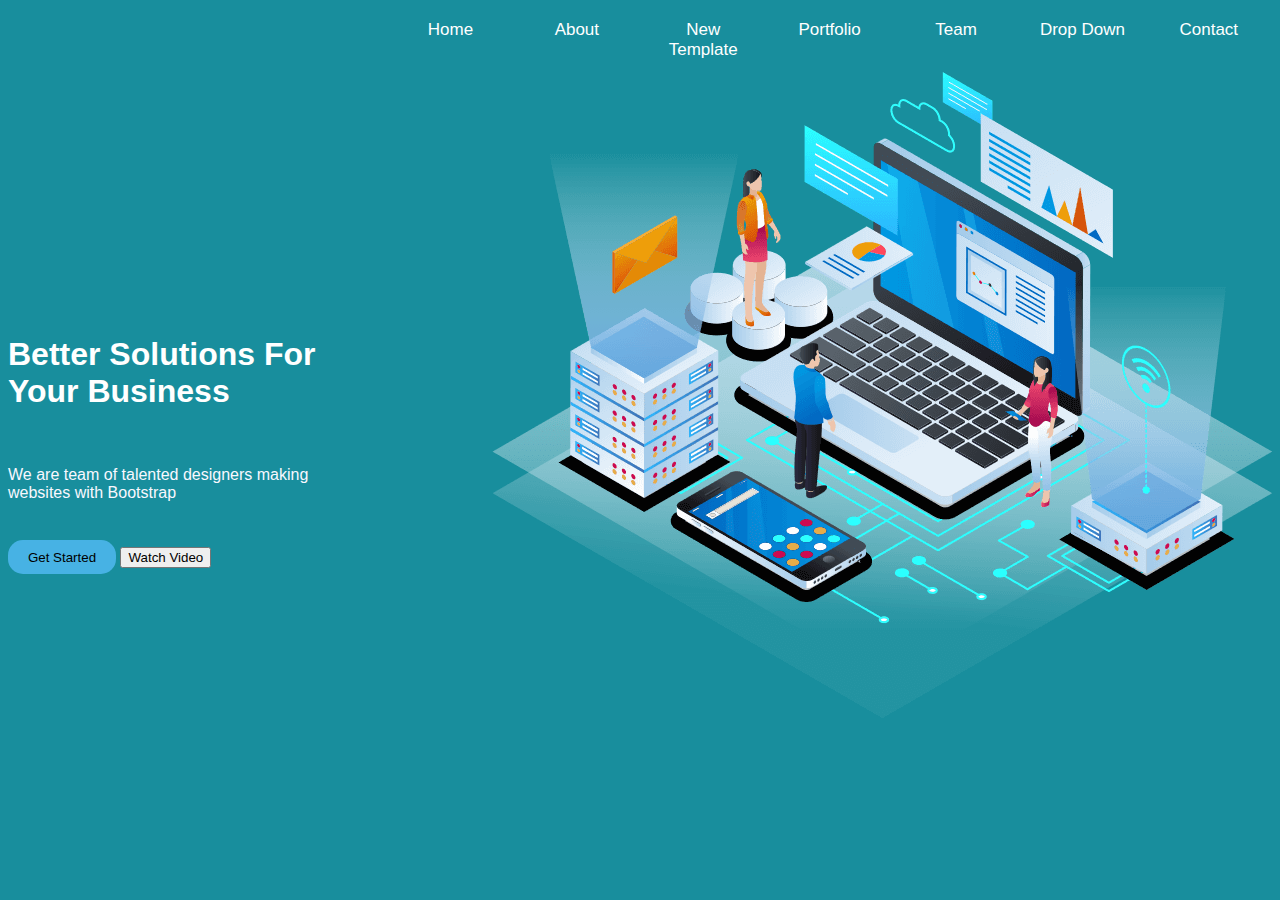
<file: index.html>
<!DOCTYPE html>
<html>

<head>
  <title>ARSHA</title>
  <meta name="viewport" content="width=device-width, initial-scale=1">
  <style>
    * {
      box-sizing: border-box
    }

    body {
      font-family: Arial, Helvetica, sans-serif;
    }

    .navbar {
      width: 100%;
      overflow: auto;
    }

    .navbar a {
      float: right;
      padding: 12px;
      color: white;
      text-decoration: none;
      font-size: 17px;
      width: 10%;
      /* Four links of equal widths */
      text-align: center;
    }

    .navbar a:hover {
      background-color: blue;
    }


    @media screen and (max-width: 200px) {
      .navbar a {
        float: right;
        display: block;
        width: 60%;
        text-align: right;
      }
    }

    div.h1 {
      position: absolute;
      top: 35%
    }

    div.h2 {
      position: absolute;
      top: 50%
    }
    div.b1{
      position: absolute;
      top: 60%;
    } 
    
  </style>
</head>

<body style="background-color:#188e9d;">

  <div class="navbar">
    <a href="#">Contact</a>
    <a href="#">Drop Down</a>
    <a href="#">Team</a>
    <a href="#">Portfolio</a>
    <a href="NewTemplate.html">New Template</a>
    <a href="About.html">About</a>
    <a class="active" href="#">Home</a>

  </div>
  <div>
    <img src="hero-img.png" alt="Business Demonstration" align="right">
  </div>
  <div class="h1">
    <h1 style="color:white;">Better Solutions For</br> Your Business</h1>
  </div>
  <div class="h2">
    <p style="color:GhostWhite;">We are team of talented designers making</br> websites with Bootstrap</p>
  </div>
  <div class="b1" >
    <button type="button" style="
    height: 34px;
    width: 108px;
    border-radius: 15px;
    background-color: #47b2e4;
    border: none;
"   >Get Started</button>
  <button type="button" style=""
  <a href="https://www.youtube.com/watch?v=jDDaplaOz7Q" class="glightbox btn-watch-video">
    <i class="bi bi-play-circle"></i>
    <span>   Watch Video  </span>
   </a>
  
  </div>
  <div class="b2"></div>
</body>

</html>
</file>
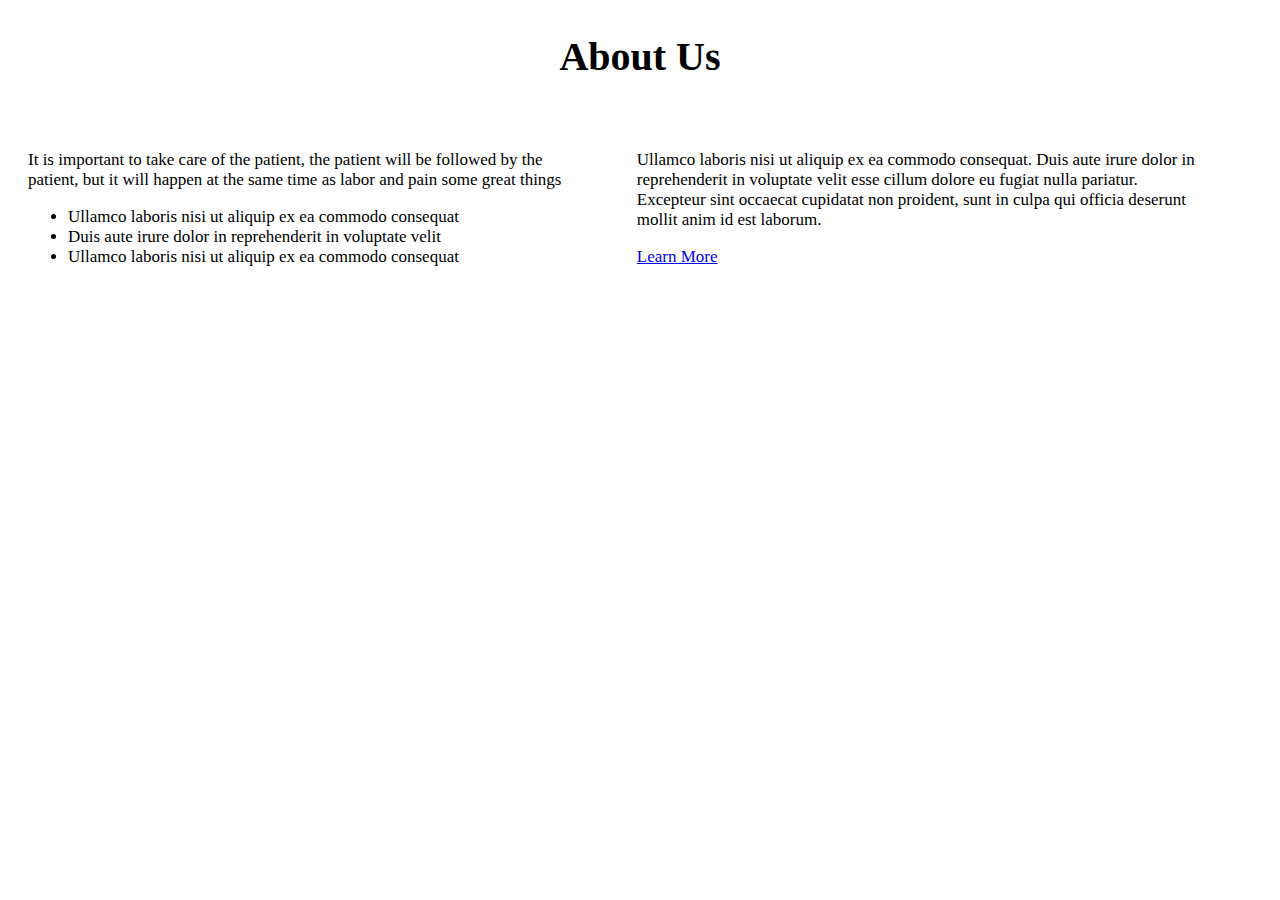
<file: About.html>
<!DOCTYPE html>
<html>
  <head>
    <title>About</title>
    <style>
      .col-lg-6 {
        float: left;
        font-size: 17px;
        width: 45%;
        height: 300px; /* only for demonstration, should be removed */
        background: white;
        padding: 20px;
      }
      .h2 {
        font-size: 40px;
      }
    </style>
  </head>
  <body>
    <section id="about" class="about">
      <div class="container aos-init aos-animate" data-aos="fade-up">
        <div class="section-title">
          <h2 class="h2" align="center">About Us</h2>
        </div>
        <div class="row content">
          <div class="col-lg-6">
            <p>
              It is important to take care of the patient, the patient will be
              followed by the patient, but it will happen at the same time as
              labor and pain some great things
            </p>
            <ul>
              <li>
                <i class="ri-check-double-line"></i> Ullamco laboris nisi ut
                aliquip ex ea commodo consequat
              </li>
              <li>
                <i class="ri-check-double-line"></i> Duis aute irure dolor in
                reprehenderit in voluptate velit
              </li>
              <li>
                <i class="ri-check-double-line"></i> Ullamco laboris nisi ut
                aliquip ex ea commodo consequat
              </li>
            </ul>
          </div>
          <div class="col-lg-6 pt-4 pt-lg-0">
            <p>
              Ullamco laboris nisi ut aliquip ex ea commodo consequat. Duis aute
              irure dolor in reprehenderit in voluptate velit esse cillum dolore
              eu fugiat nulla pariatur. Excepteur sint occaecat cupidatat non
              proident, sunt in culpa qui officia deserunt mollit anim id est
              laborum.
            </p>
            <a href="#" class="btn-learn-more">Learn More</a>
          </div>
        </div>
      </div>
    </section>
  </body>
</html>
</file>
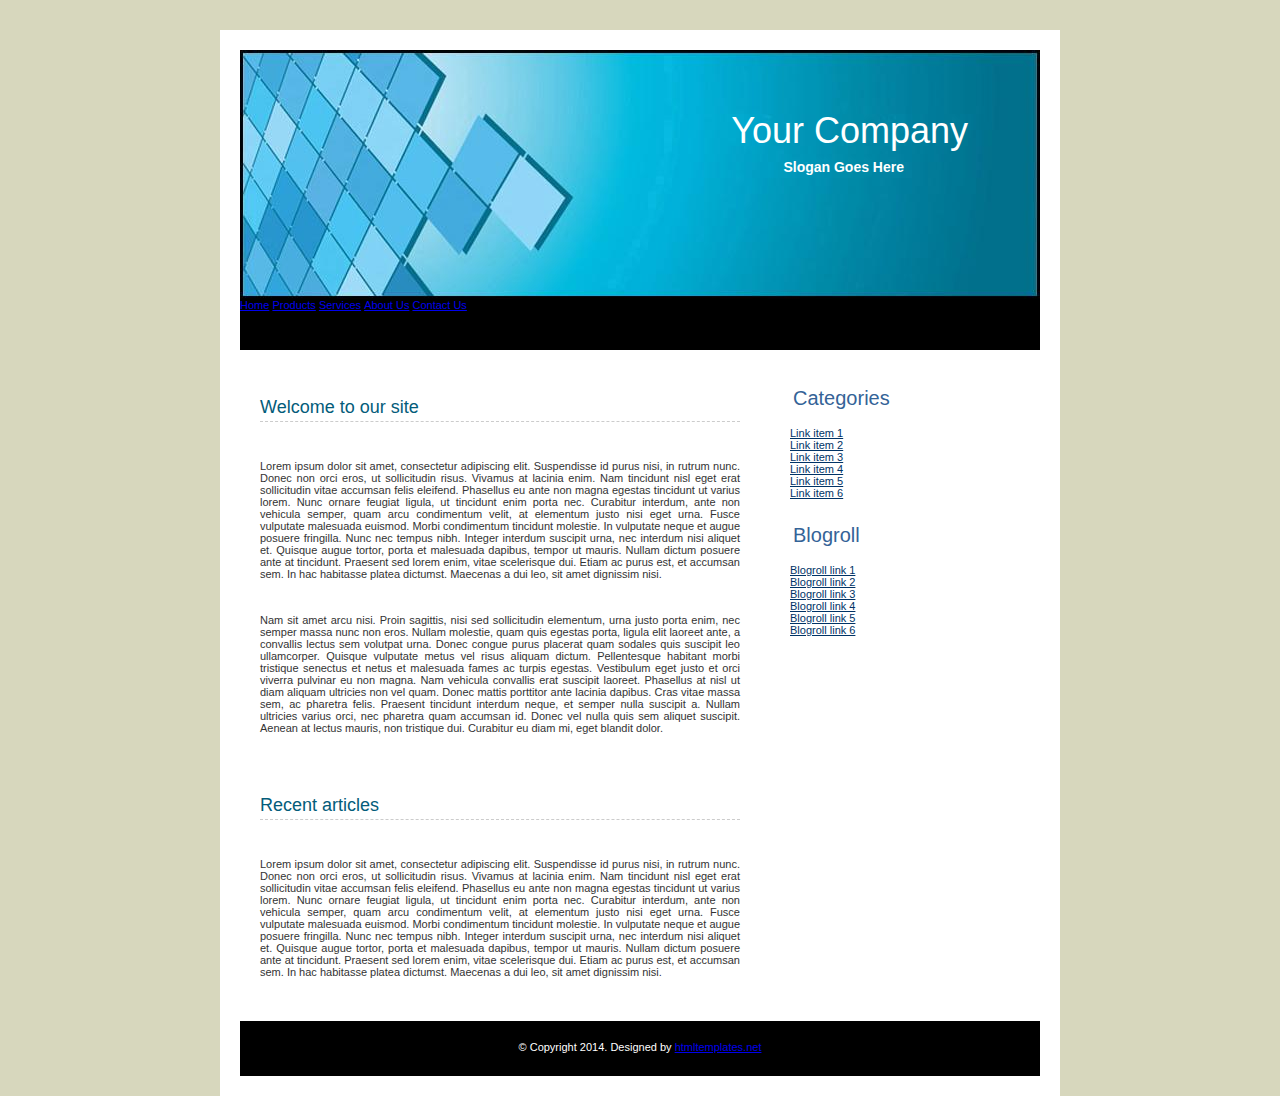
<file: NewTemplate.html>
<!DOCTYPE html>
<html>
  <head>
    <title>Your Company</title>
    <link href="template.css" rel="stylesheet" type="text/css" />
  </head>
  <body>
    <div class="main">
      <div class="page">
        <div class="header">
          <div class="header-img">
            <h1>Your Company</h1>
            <p>Slogan Goes Here</p>
          </div>
          <div class="menu">
            <ul>
              <li><a href="index.html">Home</a></li>
              <li><a href="#">Products</a></li>
              <li><a href="#">Services</a></li>
              <li><a href="#">About Us</a></li>
              <li><a href="#">Contact Us</a></li>
            </ul>
          </div>
        </div>
        <div class="content">
          <div class="left-panel">
            <div class="left-panel-in">
              <h2 class="title">Welcome to our site</h2>
              <p>&nbsp;</p>
              <p>
                Lorem ipsum dolor sit amet, consectetur adipiscing elit.
                Suspendisse id purus nisi, in rutrum nunc. Donec non orci eros,
                ut sollicitudin risus. Vivamus at lacinia enim. Nam tincidunt
                nisl eget erat sollicitudin vitae accumsan felis eleifend.
                Phasellus eu ante non magna egestas tincidunt ut varius lorem.
                Nunc ornare feugiat ligula, ut tincidunt enim porta nec.
                Curabitur interdum, ante non vehicula semper, quam arcu
                condimentum velit, at elementum justo nisi eget urna. Fusce
                vulputate malesuada euismod. Morbi condimentum tincidunt
                molestie. In vulputate neque et augue posuere fringilla. Nunc
                nec tempus nibh. Integer interdum suscipit urna, nec interdum
                nisi aliquet et. Quisque augue tortor, porta et malesuada
                dapibus, tempor ut mauris. Nullam dictum posuere ante at
                tincidunt. Praesent sed lorem enim, vitae scelerisque dui. Etiam
                ac purus est, et accumsan sem. In hac habitasse platea dictumst.
                Maecenas a dui leo, sit amet dignissim nisi.
              </p>
              <p>&nbsp;</p>
              Nam sit amet arcu nisi. Proin sagittis, nisi sed sollicitudin
              elementum, urna justo porta enim, nec semper massa nunc non eros.
              Nullam molestie, quam quis egestas porta, ligula elit laoreet
              ante, a convallis lectus sem volutpat urna. Donec congue purus
              placerat quam sodales quis suscipit leo ullamcorper. Quisque
              vulputate metus vel risus aliquam dictum. Pellentesque habitant
              morbi tristique senectus et netus et malesuada fames ac turpis
              egestas. Vestibulum eget justo et orci viverra pulvinar eu non
              magna. Nam vehicula convallis erat suscipit laoreet. Phasellus at
              nisl ut diam aliquam ultricies non vel quam. Donec mattis
              porttitor ante lacinia dapibus. Cras vitae massa sem, ac pharetra
              felis. Praesent tincidunt interdum neque, et semper nulla suscipit
              a. Nullam ultricies varius orci, nec pharetra quam accumsan id.
              Donec vel nulla quis sem aliquet suscipit. Aenean at lectus
              mauris, non tristique dui. Curabitur eu diam mi, eget blandit
              dolor.
              <p>&nbsp;</p>
              <p>&nbsp;</p>
              <h2 class="title">Recent articles<br /></h2>
              <p>&nbsp;</p>
              <p>
                Lorem ipsum dolor sit amet, consectetur adipiscing elit.
                Suspendisse id purus nisi, in rutrum nunc. Donec non orci eros,
                ut sollicitudin risus. Vivamus at lacinia enim. Nam tincidunt
                nisl eget erat sollicitudin vitae accumsan felis eleifend.
                Phasellus eu ante non magna egestas tincidunt ut varius lorem.
                Nunc ornare feugiat ligula, ut tincidunt enim porta nec.
                Curabitur interdum, ante non vehicula semper, quam arcu
                condimentum velit, at elementum justo nisi eget urna. Fusce
                vulputate malesuada euismod. Morbi condimentum tincidunt
                molestie. In vulputate neque et augue posuere fringilla. Nunc
                nec tempus nibh. Integer interdum suscipit urna, nec interdum
                nisi aliquet et. Quisque augue tortor, porta et malesuada
                dapibus, tempor ut mauris. Nullam dictum posuere ante at
                tincidunt. Praesent sed lorem enim, vitae scelerisque dui. Etiam
                ac purus est, et accumsan sem. In hac habitasse platea dictumst.
                Maecenas a dui leo, sit amet dignissim nisi.<br />
                <br />
              </p>
            </div>
          </div>
          <div class="right-panel">
            <div class="right-panel-in">
              <h3>Categories</h3>
              <ul>
                <li>
                  <a href="#">Link item 1<br /> </a>
                </li>
                <li>
                  <a href="index.html#">Link item 2<br /> </a>
                </li>
                <li>
                  <a href="index.html#">Link item 3<br /> </a>
                </li>
                <li>
                  <a href="index.html#">Link item 4<br /> </a>
                </li>
                <li>
                  <a href="index.html#">Link item 5<br /> </a>
                </li>
                <li>
                  <a href="index.html#">Link item 6<br /> </a>
                </li>
              </ul>
              <h3>Blogroll</h3>
              <ul>
                <li>
                  <a href="#">Blogroll link 1<br /> </a>
                </li>
                <li>
                  <a href="index.html#">Blogroll link 2<br /> </a>
                </li>
                <li>
                  <a href="index.html#">Blogroll link 3<br /> </a>
                </li>
                <li>
                  <a href="index.html#">Blogroll link 4<br /> </a>
                </li>
                <li>
                  <a href="index.html#">Blogroll link 5<br /> </a>
                </li>
                <li>
                  <a href="index.html#">Blogroll link 6<br /> </a>
                </li>
              </ul>
              <p>&nbsp;</p>
              <p>&nbsp;</p>
              <p>&nbsp;</p>
              <p>&nbsp;</p>
              <p>&nbsp;</p>
              <p>&nbsp;</p>
            </div>
          </div>
        </div>
        <div class="footer">
          <p>
            © Copyright 2014. Designed by
            <a target="_blank" href="http://www.htmltemplates.net"
              >htmltemplates.net</a
            >
          </p>
        </div>
      </div>
    </div>
  </body>
</html>
</file>
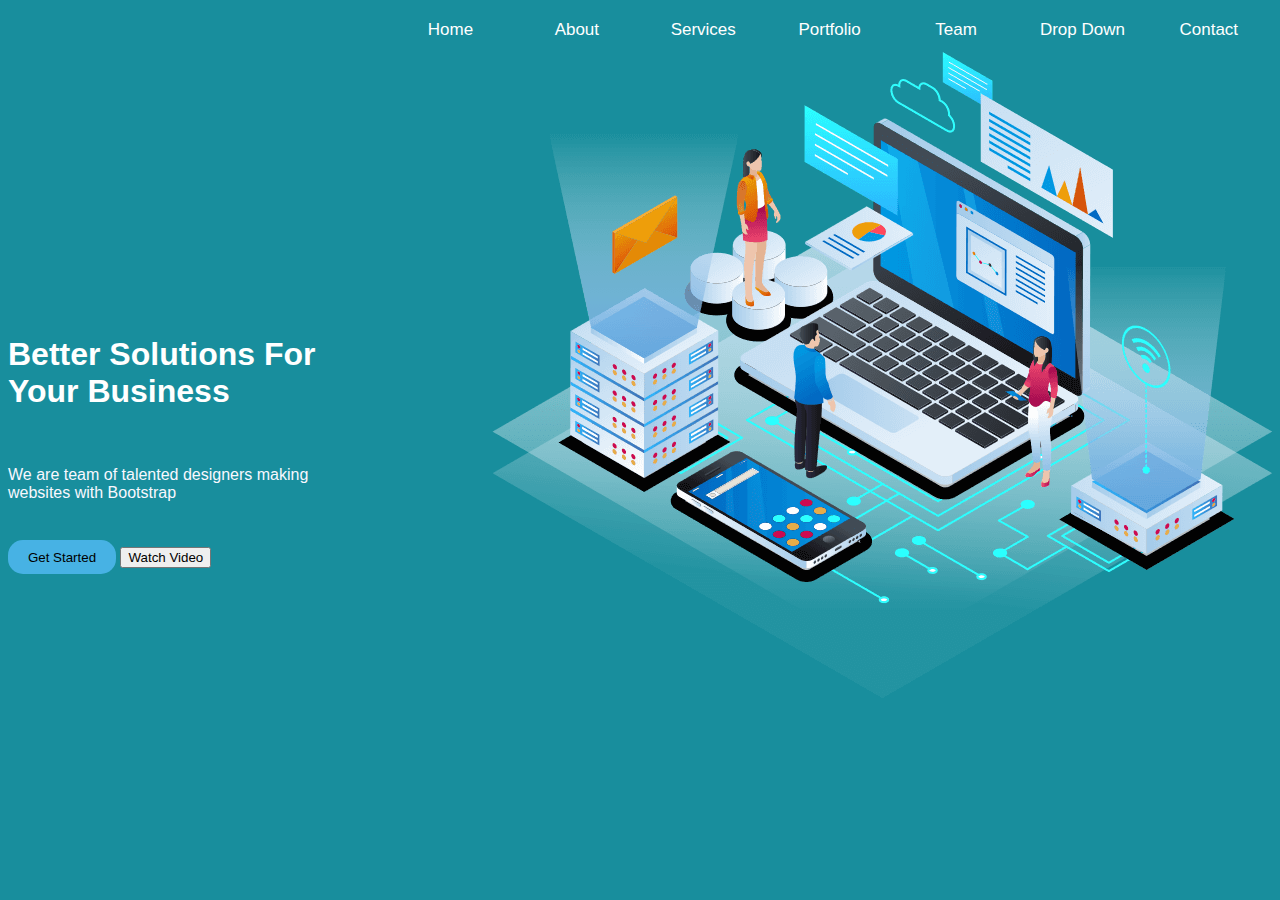
<file: web.html>
<!DOCTYPE html>
<html>

<head>
  <title>ARSHA</title>
  <meta name="viewport" content="width=device-width, initial-scale=1">
  <style>
    * {
      box-sizing: border-box
    }

    body {
      font-family: Arial, Helvetica, sans-serif;
    }

    .navbar {
      width: 100%;
      overflow: auto;
    }

    .navbar a {
      float: right;
      padding: 12px;
      color: white;
      text-decoration: none;
      font-size: 17px;
      width: 10%;
      /* Four links of equal widths */
      text-align: center;
    }

    .navbar a:hover {
      background-color: blue;
    }


    @media screen and (max-width: 200px) {
      .navbar a {
        float: right;
        display: block;
        width: 60%;
        text-align: right;
      }
    }

    div.h1 {
      position: absolute;
      top: 35%
    }

    div.h2 {
      position: absolute;
      top: 50%
    }
    div.b1{
      position: absolute;
      top: 60%;
    } 
    
  </style>
</head>

<body style="background-color:#188e9d;">

  <div class="navbar">
    <a href="#">Contact</a>
    <a href="#">Drop Down</a>
    <a href="#">Team</a>
    <a href="#">Portfolio</a>
    <a href="#">Services</a>
    <a href="About.html">About</a>
    <a class="active" href="#">Home</a>

  </div>
  <div>
    <img src="hero-img.png" alt="Business Demonstration" align="right">
  </div>
  <div class="h1">
    <h1 style="color:white;">Better Solutions For</br> Your Business</h1>
  </div>
  <div class="h2">
    <p style="color:GhostWhite;">We are team of talented designers making</br> websites with Bootstrap</p>
  </div>
  <div class="b1" >
    <button type="button" style="
    height: 34px;
    width: 108px;
    border-radius: 15px;
    background-color: #47b2e4;
    border: none;
"   >Get Started</button>
  <button type="button" style=""
  <a href="https://www.youtube.com/watch?v=jDDaplaOz7Q" class="glightbox btn-watch-video">
    <i class="bi bi-play-circle"></i>
    <span>   Watch Video  </span>
   </a>
  
  </div>
  <div class="b2"></div>
</body>

</html>
</file>
<file: template.css>
body {
    font-family: Verdana, Arial, Helvetica, sans-serif;
    font-size: 11px;
    color: #333333;
    background-color: #d7d7bd;
    margin: 30px;
}
.menu {
    background-color: #000000;
    width: 800px;
    height: 51px;
    float: left;
}
.main {
    width: 840px;
    margin: 0px auto;
}
div {
    display: block;
}
.page {
    background-color: #FFFFFF;
    width: 800px;
    float: left;
    padding: 20px;
}
.header {
    width: 800px;
    float: left;
}
.header-img {
    background-image: url(header.jpg);
    background-repeat: no-repeat;
    background-position: left top;
    text-align: right;
    width: 800px;
    height: 249px;
    float: left;
}
.header-img h1 {
    font-family: Verdana, Arial, Helvetica, sans-serif;
    font-size: 36px;
    font-weight: normal;
    line-height: 100%;
    color: #FFFFFF;
    margin-top: 63px;
    margin-right: 72px;
}
.header-img p {
    font-family: Verdana, Arial, Helvetica, sans-serif;
    font-size: 14px;
    font-weight: bold;
    color: #FFFFFF;
    margin-top: 10px;
    margin-right: 136px;
}
.right-panel-in ul li a {
    color: #003366;
}
a {
    color: #035c7a;
    text-decoration: none;
}

a:-webkit-any-link {
    color: -webkit-link;
    cursor: pointer;
    text-decoration: underline;
}
h1, h2, h3, h4, h5, h6, p, ul, ol, li, form, input, textarea {
    padding: 0px;
    margin: 0px;
}
h1 {
    display: block;
    font-size: 2em;
    margin-block-start: 0.67em;
    margin-block-end: 0.67em;
    margin-inline-start: 0px;
    margin-inline-end: 0px;
    font-weight: bold;
}
.header-img {
    background-image: url(header.jpg);
    background-repeat: no-repeat;
    background-position: left top;
    text-align: right;
    width: 800px;
    height: 249px;
    float: left;
}
.menu ul {
    list-style-type: none;
}
h1, h2, h3, h4, h5, h6, p, ul, ol, li, form, input, textarea {
    padding: 0px;
    margin: 0px;
}

ul {
    display: block;
    list-style-type: disc;
    margin-block-start: 1em;
    margin-block-end: 1em;
    margin-inline-start: 0px;
    margin-inline-end: 0px;
    padding-inline-start: 40px;
}
.menu ul li {
    display: inline;
}
h1, h2, h3, h4, h5, h6, p, ul, ol, li, form, input, textarea {
    padding: 0px;
    margin: 0px;
}

li {
    display: list-item;
    text-align: -webkit-match-parent;
}

.menu ul {
    list-style-type: none;
}

ul {
    list-style-type: disc;
}

.content {
    width: 800px;
    float: left;
    padding-top: 12px;
}
.left-panel {
    width: 480px;
    float: left;
    padding: 20px 50px 20px 20px;
}
.left-panel-in {
    text-align: justify;
    clear: both;
}
.title {
    font-size: 18px;
    font-weight: normal;
    color: #035c7a;
    padding-bottom: 3px;
    border-bottom-width: 1px;
    border-bottom-style: dashed;
    border-bottom-color: #CCCCCC;
}
h2 {
    display: block;
    font-size: 1.5em;
    margin-block-start: 0.83em;
    margin-block-end: 0.83em;
    margin-inline-start: 0px;
    margin-inline-end: 0px;
    font-weight: bold;
}
p {
    display: block;
    margin-block-start: 1em;
    margin-block-end: 1em;
    margin-inline-start: 0px;
    margin-inline-end: 0px;
}
.right-panel {
    width: 250px;
    float: right;
}
.right-panel-in h3 {
    font-size: 20px;
    font-weight: normal;
    color: #346397;
    margin-top: 25px;
    margin-bottom: 17px;
    margin-left: 3px;
}
.right-panel-in {
    clear: both;
}
h3 {
    display: block;
    font-size: 1.17em;
    margin-block-start: 1em;
    margin-block-end: 1em;
    margin-inline-start: 0px;
    margin-inline-end: 0px;
    font-weight: bold;
}
.right-panel-in ul {
    list-style-type: none;
}
.footer {
    background-color: #000000;
    width: 800px;
    height: 55px;
    float: left;
}
.footer p {
    color: #FFFFFF;
    margin-top: 20px;
    text-align: center;
}
.page {
    background-color: #FFFFFF;
    width: 800px;
    float: left;
    padding: 20px;
}
:root {
    view-transition-name: root;
}

html {
    display: block;
}
</file>
